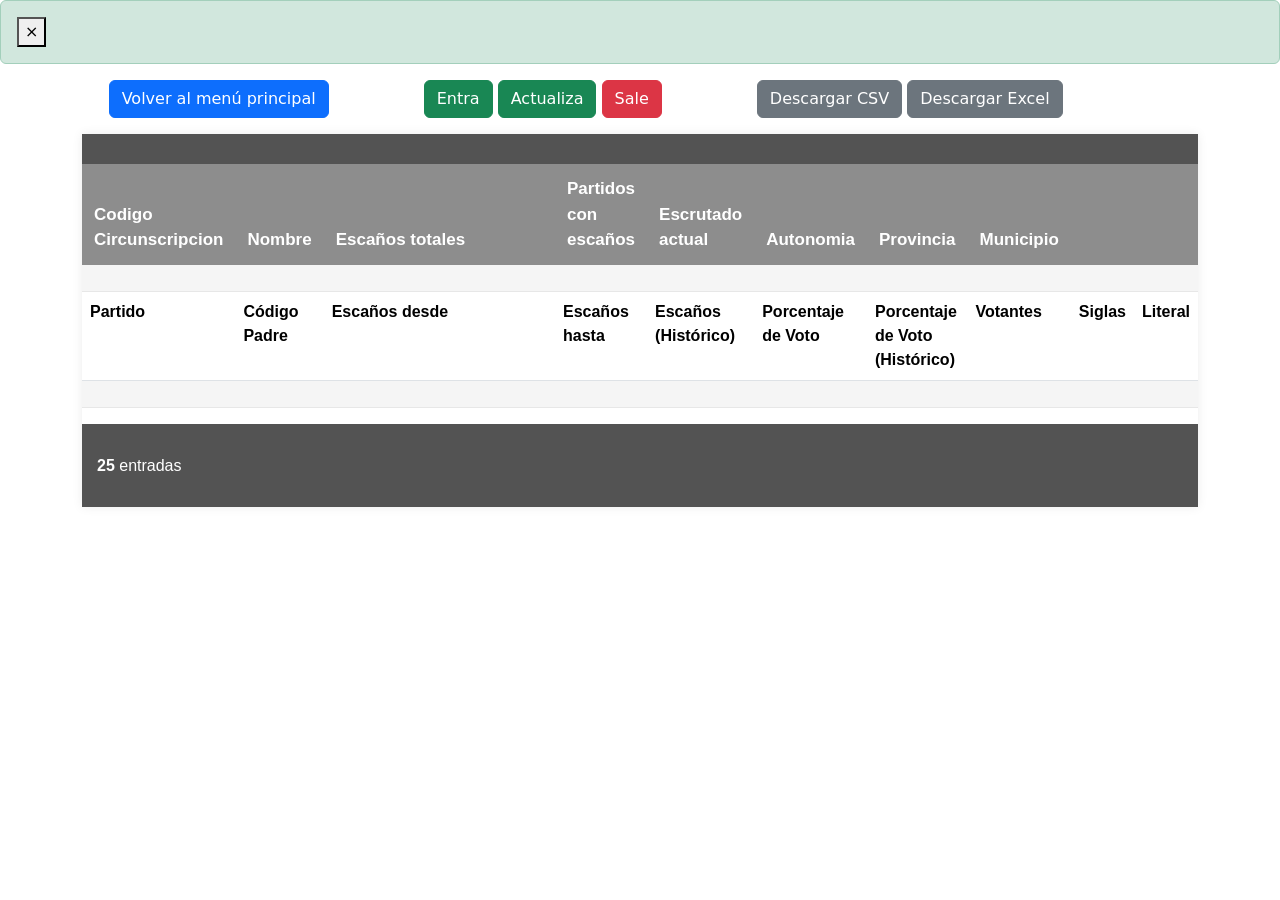
<file: src/main/resources/templates/carmendtos.html>
<!DOCTYPE html>
<html lang="es" xmlns:th="http://www.thymeleaf.org">
<head>
    <meta charset="utf-8">
    <meta name="viewport" content="width=device-width, initial-scale=1">

    <link rel="stylesheet" href="https://cdn.jsdelivr.net/npm/bootstrap@5.2.3/dist/css/bootstrap.min.css"
          integrity="sha384-rbsA2VBKQhggwzxH7pPCaAqO46MgnOM80zW1RWuH61DGLwZJEdK2Kadq2F9CUG65"
          crossorigin="anonymous">
    <link href="../static/css/listas.css" th:href="@{/css/listas.css}" rel="stylesheet"/>
    <title>Carmen DTO</title>
</head>
<body>
<script>
    setTimeout(function() {
        $('.alert').fadeOut('fast');
    }, 2000); // Oculta la alerta después de 2 segundos
</script>
<div th:if="${mensaje}">
    <div class="alert alert-success">
        <button type="button" class="close" data-dismiss="alert">×</button>
        <span th:text="${mensaje}"></span>
    </div>
</div>
<p></p>
<div class="row">
    <div class="col-md-9 offset-md-1">
        <div class="d-flex justify-content-between align-items-center">
            <div class="text-start">
                <button type="button" class="btn btn-primary" onclick="location.href='/'">Volver al menú principal
                </button>
            </div>
            <div>
                <button type="button" class="btn btn-success"
                        th:onclick="'location.href=\'' + @{${ruta} + '/entra'} + '\''">
                    Entra
                </button>
                <button type="button" class="btn btn-success"
                        th:onclick="'location.href=\'' + @{${ruta} + '/actualiza'} + '\''">
                    Actualiza
                </button>
                <button type="button" class="btn btn-danger"
                        th:onclick="'location.href=\'' + @{${ruta} + '/sale'} + '\''">
                    Sale
                </button>
            </div>
            <div>
                <button type="button" class="btn btn-secondary"
                        th:onclick="'location.href=\'' + @{${ruta} + '/csv'} + '\''">
                    Descargar CSV
                </button>
                <button type="button" class="btn btn-secondary"
                        th:onclick="'location.href=\'' + @{${ruta} + '/excel'} + '\''">
                    Descargar Excel
                </button>
            </div>
        </div>
    </div>
</div>
<p></p>
<div class="container">
    <div class="row">
        <div class="col-md-offset-1 col-md-12">
            <div class="panel">
                <div class="panel-heading">
                    <div class="row">
                        <div class="col-sm-12 col-xs-12">
                        </div>
                    </div>
                </div>
                <div class="panel-body table-responsive">
                    <table class="table">
                        <thead>
                        <tr>
                            <th>Codigo Circunscripcion</th>
                            <th>Nombre</th>
                            <th>Escaños totales</th>
                            <th>Partidos con escaños</th>
                            <th>Escrutado actual</th>
                            <th>Autonomia</th>
                            <th>Provincia</th>
                            <th>Municipio</th>
                            <th></th>
                            <th></th>

                        </tr>
                        </thead>

                        <tbody>
                        <tr class="text-uppercase text-success">
                            <td th:text="${carmen.circunscripcion.codigo}"></td>
                            <td th:text="${carmen.circunscripcion.nombreCircunscripcion}"></td>
                            <td th:text="${carmen.circunscripcion.escanios}"></td>
                            <td th:text="${carmen.numPartidos}"></td>
                            <td th:text="${carmen.circunscripcion.escrutado}"></td>
                            <td th:text="${carmen.circunscripcion.codigoComunidad}"></td>
                            <td th:text="${carmen.circunscripcion.codigoProvincia}"></td>
                            <td th:text="${carmen.circunscripcion.codigoMunicipio}"></td>
                            <td></td>
                            <td></td>
                        </tr>
                        <tr>
                            <th>Partido</th>
                            <th>Código Padre</th>
                            <th>Escaños desde</th>
                            <th>Escaños hasta</th>
                            <th>Escaños (Histórico)</th>
                            <th>Porcentaje de Voto</th>
                            <th>Porcentaje de Voto (Histórico)</th>
                            <th>Votantes</th>
                            <th>Siglas</th>
                            <th>Literal</th>
                        </tr>
                        <tr th:each="cp : ${carmen.cpDTO}">
                            <td th:text="${cp.codigoPartido}"></td>
                            <td th:text="${cp.codigoPadre}"></td>
                            <td th:text="${cp.escanos_desde}"></td>
                            <td th:text="${cp.escanos_hasta}"></td>
                            <td th:text="${cp.escanos_hasta_hist}"></td>
                            <td th:text="${cp.porcentajeVoto}"></td>
                            <td th:text="${cp.porcentajeVotoHistorico}"></td>
                            <td th:text="${cp.numVotantes}"></td>
                            <td th:text="${cp.siglas}"></td>
                            <td th:text="${cp.literalPartido}"></td>
                        </tr>
                        </tbody>
                    </table>

                    <div class="panel-footer">
                        <div class="row">
                            <div class="col-sm-6 col-xs-6"><b th:text="${#lists.size(carmen.cpDTO)}">25</b>
                                entradas
                            </div>
                        </div>
                    </div>
                </div>
            </div>
        </div>
    </div>
</div>

<script
        src="https://code.jquery.com/jquery-3.6.4.min.js"
        integrity="sha256-oP6HI9z1XaZNBrJURtCoUT5SUnxFr8s3BzRl+cbzUq8="
        crossorigin="anonymous"></script>
<script src="https://cdn.jsdelivr.net/npm/bootstrap@5.2.3/dist/js/bootstrap.min.js"
        integrity="sha384-cuYeSxntonz0PPNlHhBs68uyIAVpIIOZZ5JqeqvYYIcEL727kskC66kF92t6Xl2V"
        crossorigin="anonymous"></script>
</body>
</html>
</file>
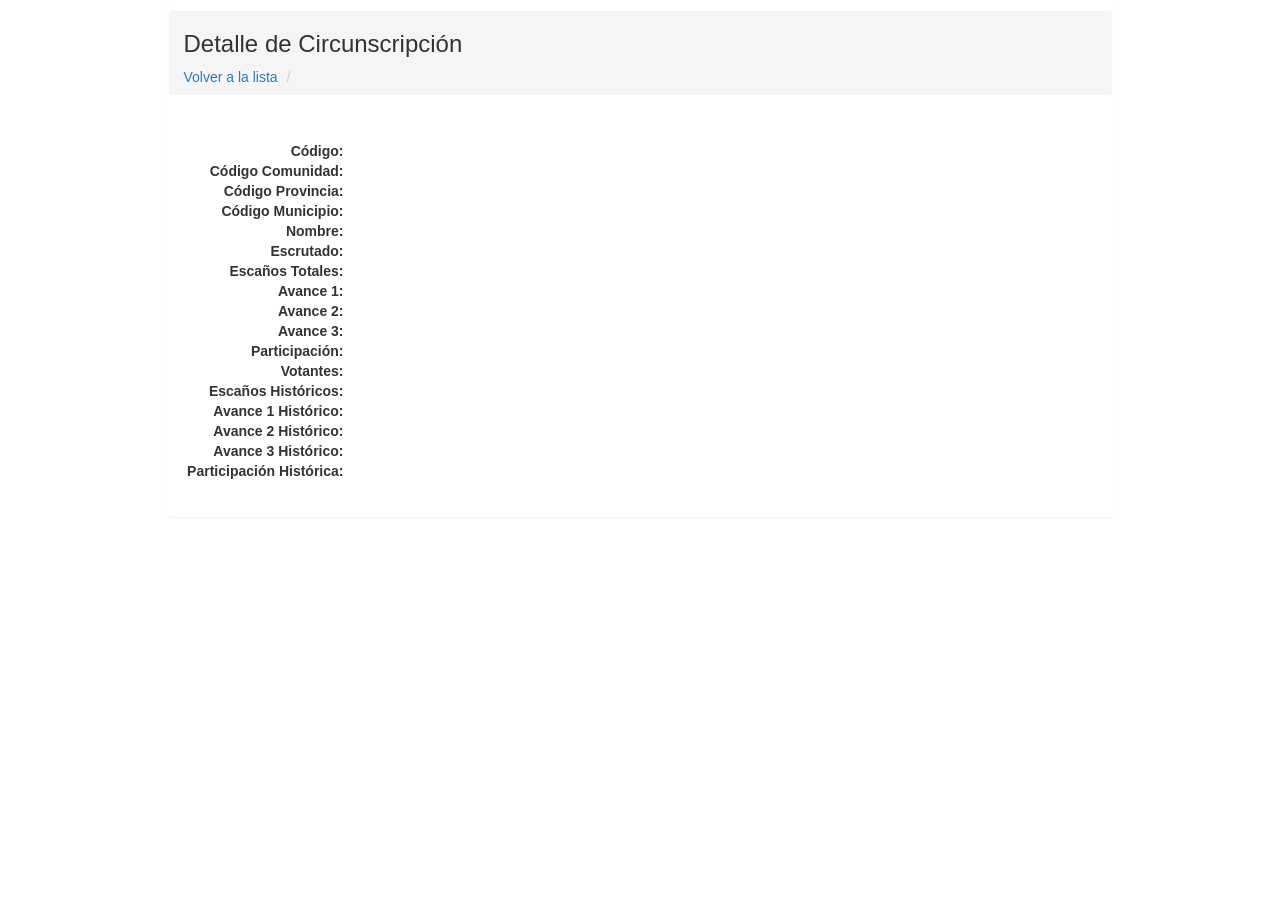
<file: src/main/resources/templates/circunscripcionDetalle.html>
<!DOCTYPE html>
<html lang="en" xmlns:th="http://www.thymeleaf.org">
<head>
    <meta charset="UTF-8">
    <title>Detalle de Circunscripción</title>
    <!-- Bootstrap CSS -->
    <link rel="stylesheet" href="https://maxcdn.bootstrapcdn.com/bootstrap/3.3.7/css/bootstrap.min.css"
          integrity="sha384-BVYiiSIFeK1dGmJRAkycuHAHRg32OmUcww7on3RYdg4Va+PmSTsz/K68vbdEjh4u"
          crossorigin="anonymous">
</head>
<body>
<div class="container">
    <div class="row">
        <div class="col-md-offset-1 col-md-10">
            <div class="panel">
                <div class="panel-heading">
                    <div class="row">
                        <div class="col-sm-12 col-xs-12">
                            <h3>Detalle de Circunscripción</h3>
                        </div>
                        <nav aria-label="breadcrumb">
                            <ol class="breadcrumb">
                                <li class="breadcrumb-item"><a th:href="${referer}" th:if="${referer != null}">Volver a
                                    la lista</a></li>
                                <li class="breadcrumb-item active" aria-current="page"
                                    th:text="${circunscripcion.nombreCircunscripcion}"></li>
                            </ol>
                        </nav>
                    </div>
                </div>
                <div class="panel-body">
                    <dl class="dl-horizontal">
                        <dt>Código:</dt>
                        <dd th:text="${circunscripcion.codigo}"></dd>
                        <dt>Código Comunidad:</dt>
                        <dd th:text="${circunscripcion.codigoComunidad}"></dd>
                        <dt>Código Provincia:</dt>
                        <dd th:text="${circunscripcion.codigoProvincia}"></dd>
                        <dt>Código Municipio:</dt>
                        <dd th:text="${circunscripcion.codigoMunicipio}"></dd>
                        <dt>Nombre:</dt>
                        <dd th:text="${circunscripcion.nombreCircunscripcion}"></dd>
                        <dt>Escrutado:</dt>
                        <dd th:text="${circunscripcion.escrutado}"></dd>
                        <dt>Escaños Totales:</dt>
                        <dd th:text="${circunscripcion.escanios}"></dd>
                        <dt>Avance 1:</dt>
                        <dd th:text="${circunscripcion.avance1}"></dd>
                        <dt>Avance 2:</dt>
                        <dd th:text="${circunscripcion.avance2}"></dd>
                        <dt>Avance 3:</dt>
                        <dd th:text="${circunscripcion.avance3}"></dd>
                        <dt>Participación:</dt>
                        <dd th:text="${circunscripcion.participacion}"></dd>
                        <dt>Votantes:</dt>
                        <dd th:text="${circunscripcion.votantes}"></dd>
                        <dt>Escaños Históricos:</dt>
                        <dd th:text="${circunscripcion.escaniosHistoricos}"></dd>
                        <dt>Avance 1 Histórico:</dt>
                        <dd th:text="${circunscripcion.avance1Hist}"></dd>
                        <dt>Avance 2 Histórico:</dt>
                        <dd th:text="${circunscripcion.avance2Hist}"></dd>
                        <dt>Avance 3 Histórico:</dt>
                        <dd th:text="${circunscripcion.avance3Hist}"></dd>
                        <dt>Participación Histórica:</dt>
                        <dd th:text="${circunscripcion.participacionHist}"></dd>
                    </dl>
                </div>
            </div>
        </div>
    </div>
</div>
</body>
</html>
</file>
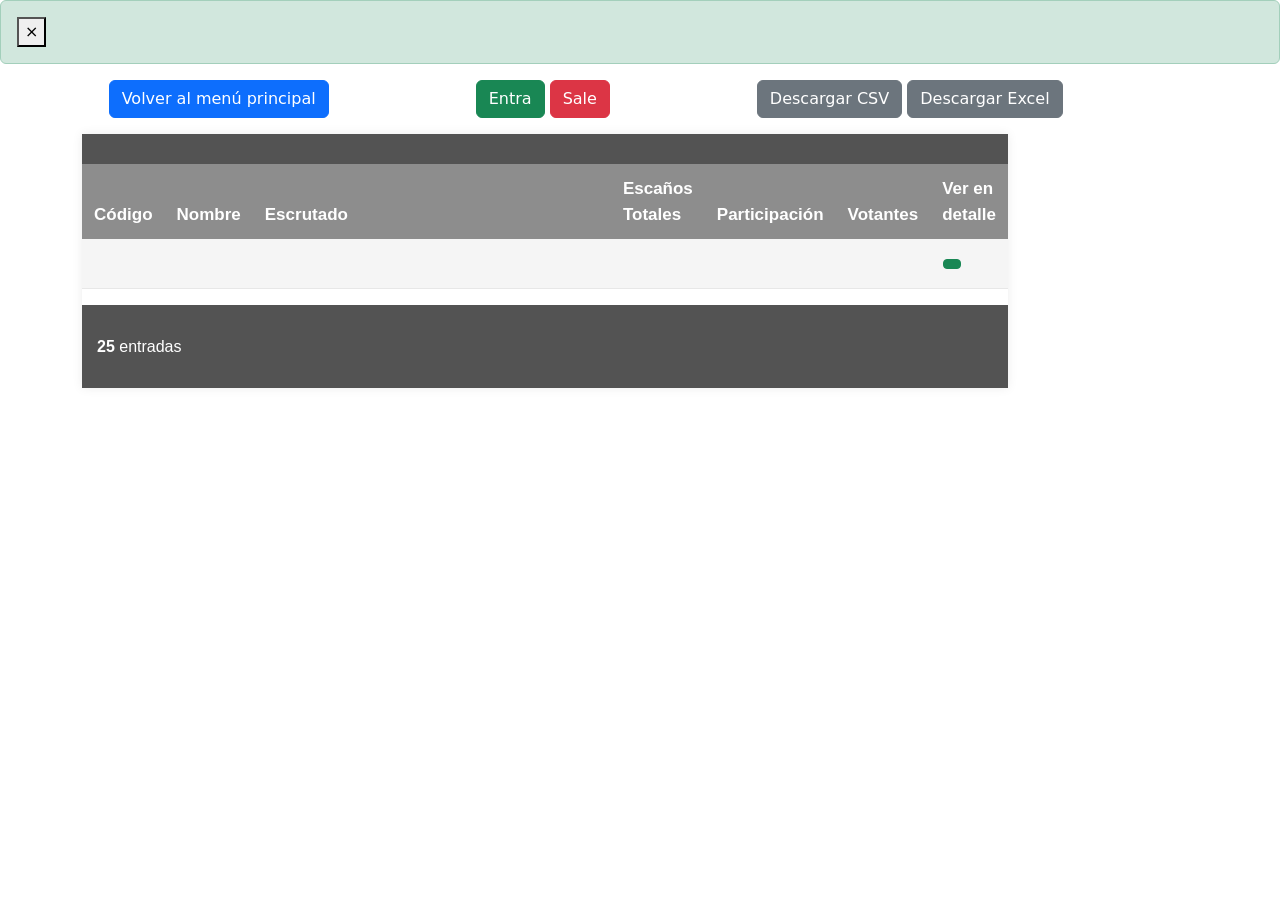
<file: src/main/resources/templates/circunscripciones.html>
<!DOCTYPE html>
<html lang="es" xmlns:th="http://www.thymeleaf.org">
<head>
    <meta http-equiv="Content-Type" content="text/html; charset=UTF-8"/>
    <meta name="viewport" content="width=device-width, initial-scale=1">

    <link rel="stylesheet" href="https://cdn.jsdelivr.net/npm/bootstrap@5.2.3/dist/css/bootstrap.min.css"
          integrity="sha384-rbsA2VBKQhggwzxH7pPCaAqO46MgnOM80zW1RWuH61DGLwZJEdK2Kadq2F9CUG65"
          crossorigin="anonymous">
    <link href="../static/css/listas.css" th:href="@{/css/listas.css}" rel="stylesheet"/>
    <title>Circunscripciones</title>
</head>
<body>
<script>
    setTimeout(function() {
        $('.alert').fadeOut('fast');
    }, 2000); // Oculta la alerta después de 2 segundos





</script>
<div th:if="${mensaje}">
    <div class="alert alert-success">
        <button type="button" class="close" data-dismiss="alert">×</button>
        <span th:text="${mensaje}"></span>
    </div>
</div>
<p></p>
<div class="row">
    <div class="col-md-9 offset-md-1">
        <div class="d-flex justify-content-between align-items-center">
            <div class="text-start">
                <button type="button" class="btn btn-primary" onclick="location.href='/'">Volver al menú principal
                </button>
            </div>
            <div>
                <button type="button" class="btn btn-success">Entra</button>
                <button type="button" class="btn btn-danger">Sale</button>
            </div>
            <div>
                <button type="button" class="btn btn-secondary"
                        onclick="location.href='/autonomicas/circunscripciones/csv';">Descargar CSV
                </button>
                <button type="button" class="btn btn-secondary"
                        onclick="location.href='/autonomicas/circunscripciones/excel';">Descargar Excel
                </button>
            </div>
        </div>
    </div>
</div>
<p></p>
<div class="container">
    <div class="row">
        <div class="col-md-offset-1 col-md-10">
            <div class="panel">
                <div class="panel-heading">
                    <div class="row">
                        <div class="col-sm-12 col-xs-12">
                        </div>
                    </div>
                </div>
                <div class="panel-body table-responsive">
                    <table class="table">
                        <thead>
                        <tr>
                            <th>Código</th>
                            <th>Nombre</th>
                            <th>Escrutado</th>
                            <th>Escaños Totales</th>
                            <th>Participación</th>
                            <th>Votantes</th>
                            <th>Ver en detalle</th>
                        </tr>
                        </thead>

                        <tbody>
                        <tr class="text-uppercase text-success" th:each="circunscripcion : ${circunscripciones}">
                            <td th:text="${circunscripcion.codigo}"></td>
                            <td th:text="${circunscripcion.nombreCircunscripcion}"></td>
                            <td th:text="${circunscripcion.escrutado}"></td>
                            <td th:text="${circunscripcion.escanios}"></td>
                            <td th:text="${circunscripcion.participacion}"></td>
                            <td th:text="${circunscripcion.votantes}"></td>
                            <td>
                                <a th:href="@{/{tipo}/circunscripciones/{codigo}      (codigo=${circunscripcion.codigo}, tipo=${tipo})}"
                                   class="btn btn-sm btn-success"><i class="fa fa-search"></i></a>
                            </td>
                        </tr>
                        </tbody>
                    </table>


                    <div class="panel-footer">
                        <div class="row">
                            <div class="col-sm-6 col-xs-6"><b th:text="${#lists.size(circunscripciones)}">25</b>
                                entradas
                            </div>
                        </div>
                    </div>
                </div>
            </div>
        </div>
    </div>
</div>

<script
        src="https://code.jquery.com/jquery-3.6.4.min.js"
        integrity="sha256-oP6HI9z1XaZNBrJURtCoUT5SUnxFr8s3BzRl+cbzUq8="
        crossorigin="anonymous"></script>
<script src="https://cdn.jsdelivr.net/npm/bootstrap@5.2.3/dist/js/bootstrap.min.js"
        integrity="sha384-cuYeSxntonz0PPNlHhBs68uyIAVpIIOZZ5JqeqvYYIcEL727kskC66kF92t6Xl2V"
        crossorigin="anonymous"></script>
</body>
</html>
</file>
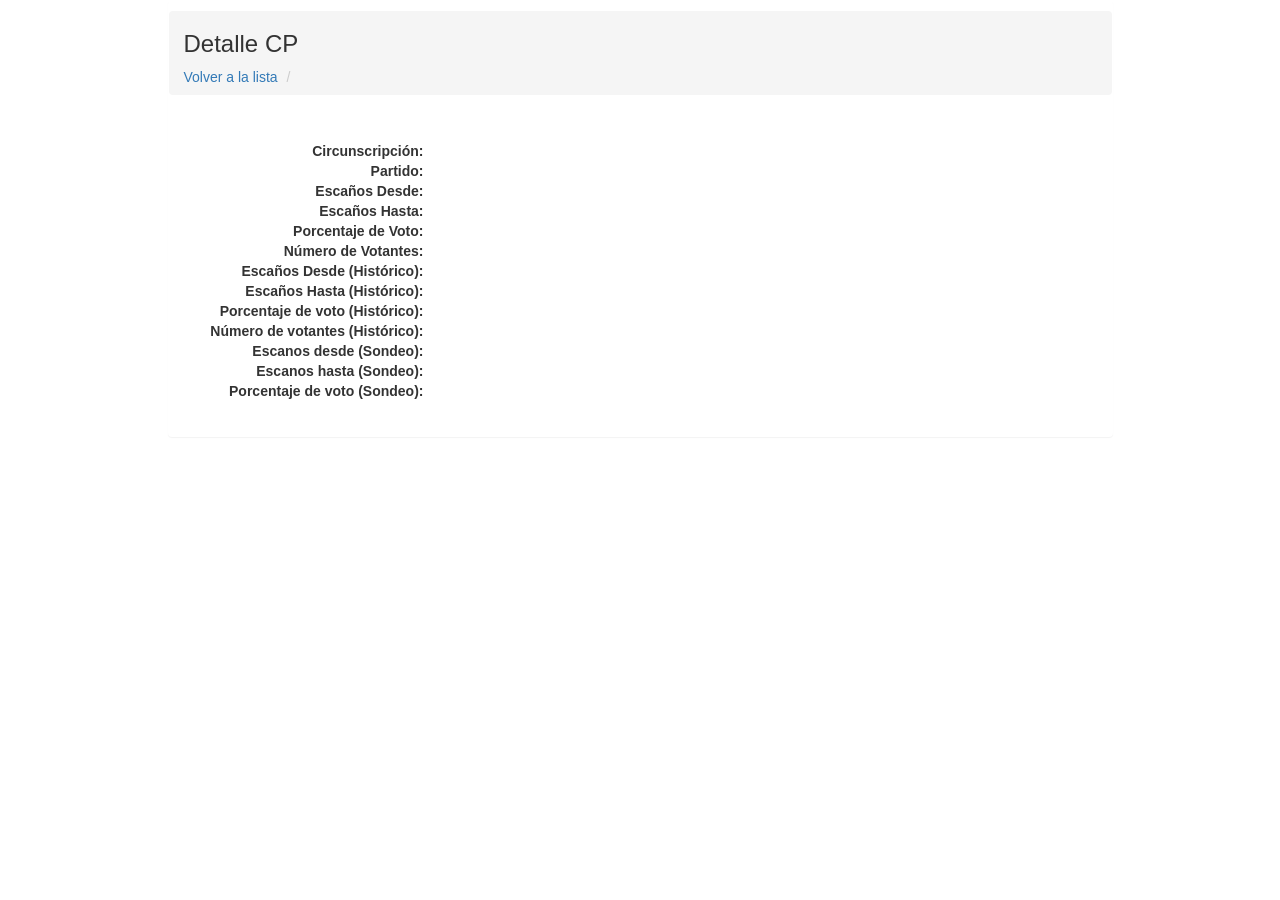
<file: src/main/resources/templates/cpDetalle.html>
<!DOCTYPE html>
<html xmlns:th="http://www.thymeleaf.org">
<head>
    <meta charset="UTF-8"/>
    <title>Detalle de CP</title>
    <link rel="stylesheet" href="https://maxcdn.bootstrapcdn.com/bootstrap/3.3.7/css/bootstrap.min.css"/>
    <script src="https://ajax.googleapis.com/ajax/libs/jquery/3.2.1/jquery.min.js"></script>
    <script src="https://maxcdn.bootstrapcdn.com/bootstrap/3.3.7/js/bootstrap.min.js"></script>
    <style>
        .dl-horizontal dt {
   width: 240px;}
   dl dt {
  margin-right: 20px;}
    </style>
</head>
<body>
<div class="container">
    <div class="row">
        <div class="col-md-offset-1 col-md-10">
            <div class="panel">
                <div class="panel-heading">
                    <div class="row">
                        <div class="col-sm-12 col-xs-12">
                            <h3>Detalle CP</h3>
                        </div>
                        <nav aria-label="breadcrumb">
                            <ol class="breadcrumb">
                                <li class="breadcrumb-item"><a th:href="${referer}" th:if="${referer != null}">Volver a
                                    la lista</a></li>
                                <li class="breadcrumb-item active" aria-current="page"
                                    th:text="${cp.key.circunscripcion}"></li>
                            </ol>
                        </nav>
                    </div>
                </div>
                <div class="panel-body">
                    <dl class="dl-horizontal">
                        <dt>Circunscripción:</dt>
                        <dd th:text="${cp.key.circunscripcion}"></dd>
                        <dt>Partido:</dt>
                        <dd th:text="${cp.key.partido}"></dd>
                        <dt>Escaños Desde:</dt>
                        <dd th:text="${cp.escanos_desde}"></dd>
                        <dt>Escaños Hasta:</dt>
                        <dd th:text="${cp.escanos_hasta}"></dd>
                        <dt>Porcentaje de Voto:</dt>
                        <dd th:text="${cp.porcentajeVoto}"></dd>
                        <dt>Número de Votantes:</dt>
                        <dd th:text="${cp.numVotantes}"></dd>
                        <dt>Escaños Desde (Histórico):</dt>
                        <dd th:text="${cp.escanos_desde_hist}"></dd>
                        <dt>Escaños Hasta (Histórico):</dt>
                        <dd th:text="${cp.escanos_hasta_hist}"></dd>
                        <dt>Porcentaje de voto (Histórico):</dt>
                        <dd th:text="${cp.votantesHistorico}"></dd>
                        <dt>Número de votantes (Histórico):</dt>
                        <dd th:text="${cp.numVotantesHistorico}"></dd>
                        <dt>Escanos desde (Sondeo):</dt>
                        <dd th:text="${cp.escanos_desde_sondeo}"></dd>
                        <dt>Escanos hasta (Sondeo):</dt>
                        <dd th:text="${cp.escanos_hasta_sondeo}"></dd>
                        <dt>Porcentaje de voto (Sondeo):</dt>
                        <dd th:text="${cp.porcentajeVotoSondeo}"></dd>
                    </dl>
                </div>
            </div>
        </div>
    </div>
</div>
</body>
</html>
</file>
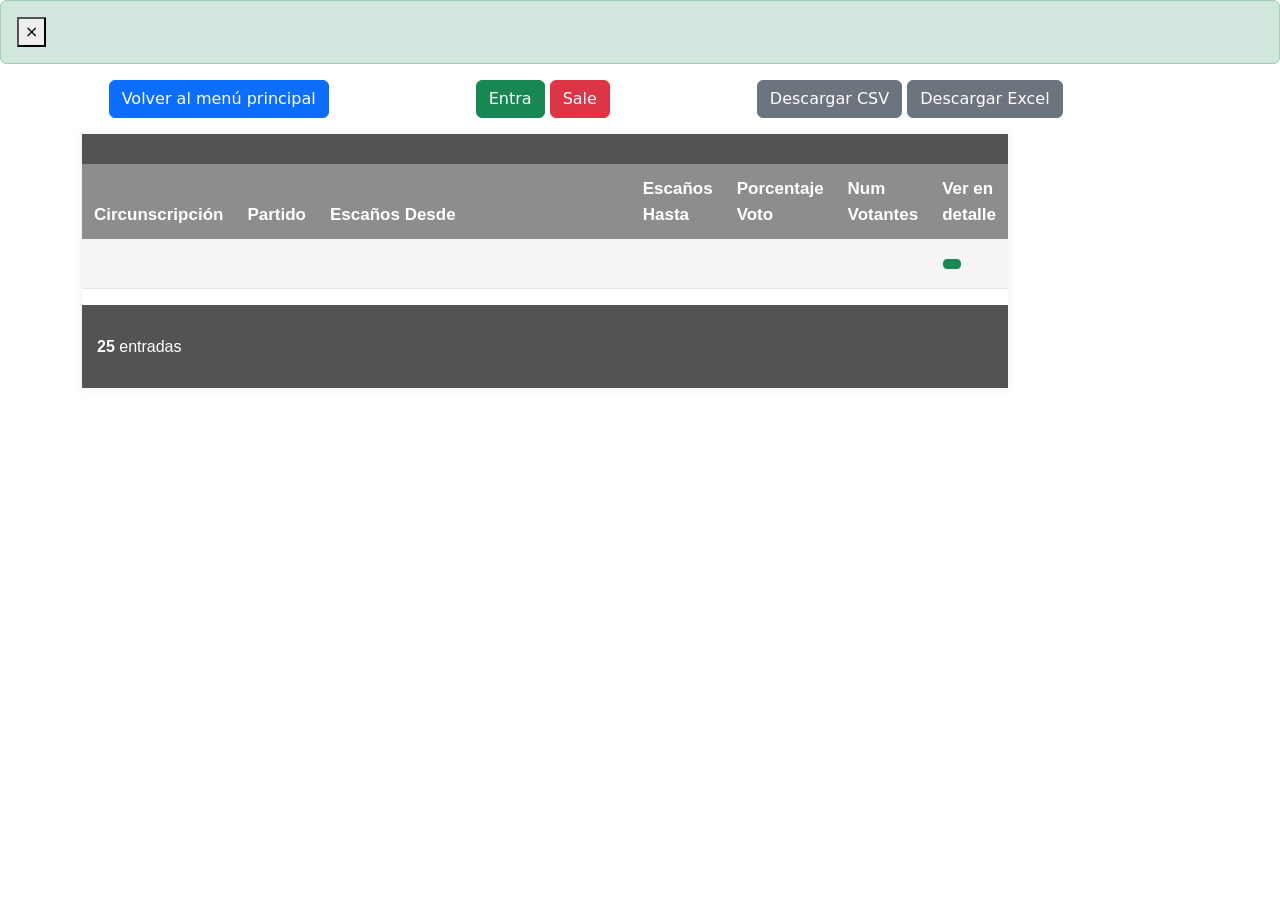
<file: src/main/resources/templates/cps.html>
<!DOCTYPE html>
<html lang="es" xmlns:th="http://www.thymeleaf.org">
<head>
    <meta charset="utf-8">
    <meta name="viewport" content="width=device-width, initial-scale=1">

    <link rel="stylesheet" href="https://cdn.jsdelivr.net/npm/bootstrap@5.2.3/dist/css/bootstrap.min.css"
          integrity="sha384-rbsA2VBKQhggwzxH7pPCaAqO46MgnOM80zW1RWuH61DGLwZJEdK2Kadq2F9CUG65"
          crossorigin="anonymous">
    <link href="../static/css/listas.css" th:href="@{/css/listas.css}" rel="stylesheet"/>
    <title>Cir-Par</title>
</head>
<body>
<script>
    setTimeout(function() {
        $('.alert').fadeOut('fast');
    }, 2000); // Oculta la alerta después de 2 segundos


</script>
<div th:if="${mensaje}">
    <div class="alert alert-success">
        <button type="button" class="close" data-dismiss="alert">×</button>
        <span th:text="${mensaje}"></span>
    </div>
</div>
<p></p>
<div class="row">
    <div class="col-md-9 offset-md-1">
        <div class="d-flex justify-content-between align-items-center">
            <div class="text-start">
                <button type="button" class="btn btn-primary" onclick="location.href='/'">Volver al menú principal
                </button>
            </div>
            <div>
                <button type="button" class="btn btn-success">Entra</button>
                <button type="button" class="btn btn-danger">Sale</button>
            </div>
            <div>
                <button type="button" class="btn btn-secondary"
                        th:onclick="'location.href=\'' + @{${ruta} + '/csv'} + '\''">Descargar CSV
                </button>

                <button type="button" class="btn btn-secondary"
                        th:onclick="'location.href=\'' + @{${ruta} + '/excel'} + '\''">
                    Descargar Excel
                </button>
            </div>
        </div>
    </div>
</div>
<p></p>
<div class="container">
    <div class="row">
        <div class="col-md-offset-1 col-md-10">
            <div class="panel">
                <div class="panel-heading">
                    <div class="row">
                        <div class="col-sm-12 col-xs-12">
                        </div>
                    </div>
                </div>
                <div class="panel-body table-responsive">
                    <table class="table">
                        <thead>
                        <tr>
                            <th>Circunscripción</th>
                            <th>Partido</th>
                            <th>Escaños Desde</th>
                            <th>Escaños Hasta</th>
                            <th>Porcentaje Voto</th>
                            <th>Num Votantes</th>
                            <th>Ver en detalle</th>
                        </tr>
                        </thead>

                        <tbody>
                        <tr class="text-uppercase text-success" th:each="cp : ${cps}">
                            <td th:text="${cp.key.circunscripcion}"></td>
                            <td th:text="${cp.key.partido}"></td>
                            <td th:text="${cp.escanos_desde}"></td>
                            <td th:text="${cp.escanos_hasta}"></td>
                            <td th:text="${cp.porcentajeVoto}"></td>
                            <td th:text="${cp.numVotantes}"></td>
                            <td>
                                <a th:href="@{/{tipo}/cp/{idCircunscripcion}/{idPartido}(idCircunscripcion=${cp.key.circunscripcion},idPartido=${cp.key.partido},tipo=${tipo})}"
                                   class="btn btn-sm btn-success"><i class="fa fa-search"></i></a>
                            </td>
                        </tr>
                        </tbody>
                    </table>

                    <div class="panel-footer">
                        <div class="row">
                            <div class="col-sm-6 col-xs-6"><b th:text="${#lists.size(cps)}">25</b>
                                entradas
                            </div>
                        </div>
                    </div>
                </div>
            </div>
        </div>
    </div>
</div>


<script
        src="https://code.jquery.com/jquery-3.6.4.min.js"
        integrity="sha256-oP6HI9z1XaZNBrJURtCoUT5SUnxFr8s3BzRl+cbzUq8="
        crossorigin="anonymous"></script>
<script src="https://cdn.jsdelivr.net/npm/bootstrap@5.2.3/dist/js/bootstrap.min.js"
        integrity="sha384-cuYeSxntonz0PPNlHhBs68uyIAVpIIOZZ5JqeqvYYIcEL727kskC66kF92t6Xl2V"
        crossorigin="anonymous"></script>
</body>
</html>
</file>
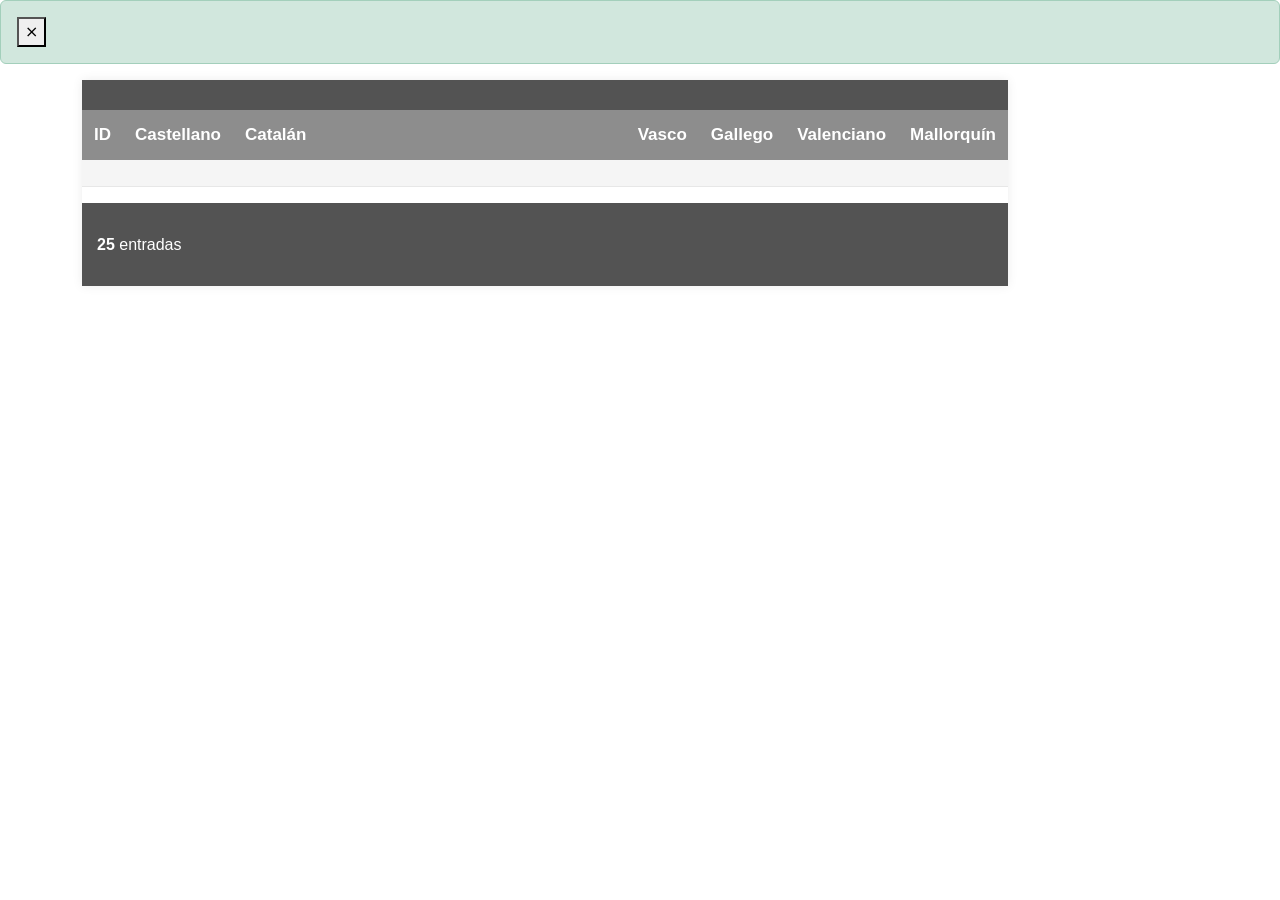
<file: src/main/resources/templates/literales.html>
<!DOCTYPE html>
<html lang="es" xmlns:th="http://www.thymeleaf.org">
<head>
    <meta charset="utf-8">
    <meta name="viewport" content="width=device-width, initial-scale=1">

    <link rel="stylesheet" href="https://cdn.jsdelivr.net/npm/bootstrap@5.2.3/dist/css/bootstrap.min.css"
          integrity="sha384-rbsA2VBKQhggwzxH7pPCaAqO46MgnOM80zW1RWuH61DGLwZJEdK2Kadq2F9CUG65"
          crossorigin="anonymous">
    <link href="../static/css/listas.css" th:href="@{/css/listas.css}" rel="stylesheet"/>
    <title>Literales</title>
</head>
<body>
<script>
    setTimeout(function() {
        $('.alert').fadeOut('fast');
    }, 2000); // Oculta la alerta después de 2 segundos

</script>
<div th:if="${mensaje}">
    <div class="alert alert-success">
        <button type="button" class="close" data-dismiss="alert">×</button>
        <span th:text="${mensaje}"></span>
    </div>
</div>
<p></p>
<div class="container">
    <div class="row">
        <div class="col-md-offset-1 col-md-10">
            <div class="panel">
                <div class="panel-heading">
                    <div class="row">
                        <div class="col-sm-12 col-xs-12">
                        </div>
                    </div>
                </div>
                <div class="panel-body table-responsive">
                    <table class="table">
                        <thead>
                        <tr>
                            <th>ID</th>
                            <th>Castellano</th>
                            <th>Catalán</th>
                            <th>Vasco</th>
                            <th>Gallego</th>
                            <th>Valenciano</th>
                            <th>Mallorquín</th>
                        </tr>
                        </thead>

                        <tbody>
                        <tr class="text-uppercase text-success" th:each="literal : ${literales}">
                            <td th:text="${literal.id}"></td>
                            <td th:text="${literal.castellano}"></td>
                            <td th:text="${literal.catalan}"></td>
                            <td th:text="${literal.vasco}"></td>
                            <td th:text="${literal.gallego}"></td>
                            <td th:text="${literal.valenciano}"></td>
                            <td th:text="${literal.mallorquin}"></td>
                        </tr>
                        </tbody>
                    </table>

                    <div class="panel-footer">
                        <div class="row">
                            <div class="col-sm-6 col-xs-6"><b th:text="${#lists.size(literales)}">25</b>
                                entradas
                            </div>
                        </div>
                    </div>
                </div>
            </div>
        </div>
    </div>
</div>


<script
        src="https://code.jquery.com/jquery-3.6.4.min.js"
        integrity="sha256-oP6HI9z1XaZNBrJURtCoUT5SUnxFr8s3BzRl+cbzUq8="
        crossorigin="anonymous"></script>
<script src="https://cdn.jsdelivr.net/npm/bootstrap@5.2.3/dist/js/bootstrap.min.js"
        integrity="sha384-cuYeSxntonz0PPNlHhBs68uyIAVpIIOZZ5JqeqvYYIcEL727kskC66kF92t6Xl2V"
        crossorigin="anonymous"></script>
</body>
</html>
</file>
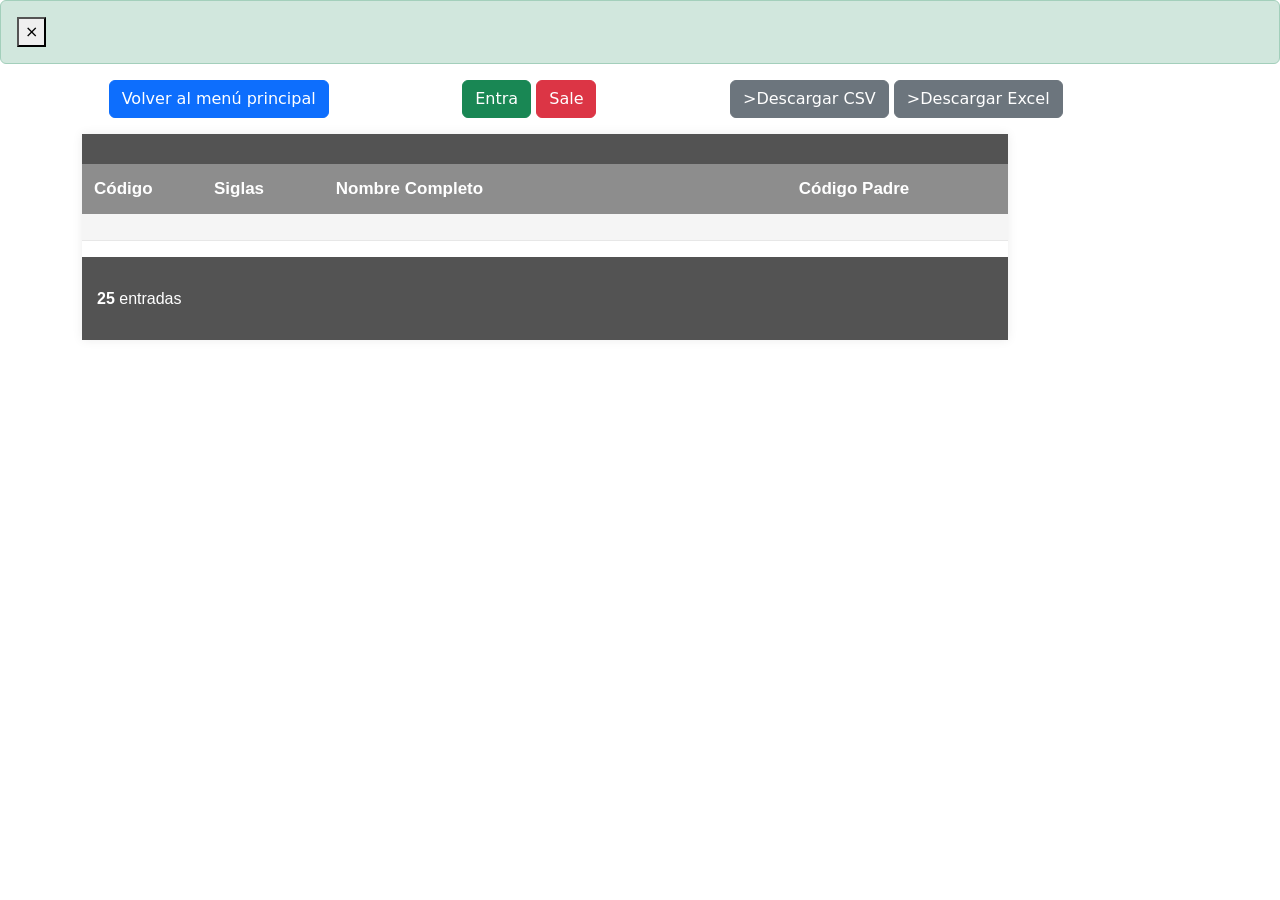
<file: src/main/resources/templates/partidos.html>
<!DOCTYPE html>
<html lang="es" xmlns:th="http://www.thymeleaf.org">
<head>
  <meta charset="utf-8">
  <meta name="viewport" content="width=device-width, initial-scale=1">

  <link rel="stylesheet" href="https://cdn.jsdelivr.net/npm/bootstrap@5.2.3/dist/css/bootstrap.min.css"
        integrity="sha384-rbsA2VBKQhggwzxH7pPCaAqO46MgnOM80zW1RWuH61DGLwZJEdK2Kadq2F9CUG65"
        crossorigin="anonymous">
  <link href="../static/css/listas.css" th:href="@{/css/listas.css}" rel="stylesheet"/>
  <title>Partidos</title>
</head>
<body>
<script>
    setTimeout(function() {
        $('.alert').fadeOut('fast');
    }, 2000); // Oculta la alerta después de 2 segundos
</script>
<div th:if="${mensaje}">
  <div class="alert alert-success">
    <button type="button" class="close" data-dismiss="alert">×</button>
    <span th:text="${mensaje}"></span>
  </div>
</div>
<p></p>
<div class="row">
  <div class="col-md-9 offset-md-1">
    <div class="d-flex justify-content-between align-items-center">
      <div class="text-start">
        <button type="button" class="btn btn-primary" onclick="location.href='/'">Volver al menú principal</button>
      </div>
      <div>
        <button type="button" class="btn btn-success">Entra</button>
        <button type="button" class="btn btn-danger">Sale</button>
      </div>
      <div>
        <button type="button" class="btn btn-secondary" th:onclick="'location.href=\'' + @{${ruta} + '/csv'} + '\''">>Descargar CSV</button>
        <button type="button" class="btn btn-secondary" th:onclick="'location.href=\'' + @{${ruta} + '/excel'} + '\''">>Descargar Excel</button>
      </div>
    </div>
  </div>
</div>
<p></p>
<div class="container">
  <div class="row">
    <div class="col-md-offset-1 col-md-10">
      <div class="panel">
        <div class="panel-heading">
          <div class="row">
            <div class="col-sm-12 col-xs-12">
            </div>
          </div>
        </div>
        <div class="panel-body table-responsive">
          <table class="table">
            <thead>
            <tr>
              <th>Código</th>
              <th>Siglas</th>
              <th>Nombre Completo</th>
              <th>Código Padre</th>
            </tr>
            </thead>

            <tbody>
            <tr class="text-uppercase text-success" th:each="partido : ${partidos}">
              <td th:text="${partido.codigo}"></td>
              <td th:text="${partido.siglas}"></td>
              <td th:text="${partido.nombreCompleto}"></td>
              <td th:text="${partido.codigoPadre}"></td>
            </tr>
            </tbody>
          </table>

          <div class="panel-footer">
            <div class="row">
              <div class="col-sm-6 col-xs-6"><b th:text="${#lists.size(partidos)}">25</b>
                entradas
              </div>
            </div>
          </div>
        </div>
      </div>
    </div>
  </div>
</div>


<script
        src="https://code.jquery.com/jquery-3.6.4.min.js"
        integrity="sha256-oP6HI9z1XaZNBrJURtCoUT5SUnxFr8s3BzRl+cbzUq8="
        crossorigin="anonymous"></script>
<script src="https://cdn.jsdelivr.net/npm/bootstrap@5.2.3/dist/js/bootstrap.min.js"
        integrity="sha384-cuYeSxntonz0PPNlHhBs68uyIAVpIIOZZ5JqeqvYYIcEL727kskC66kF92t6Xl2V"
        crossorigin="anonymous"></script>
</body>
</html>
</file>
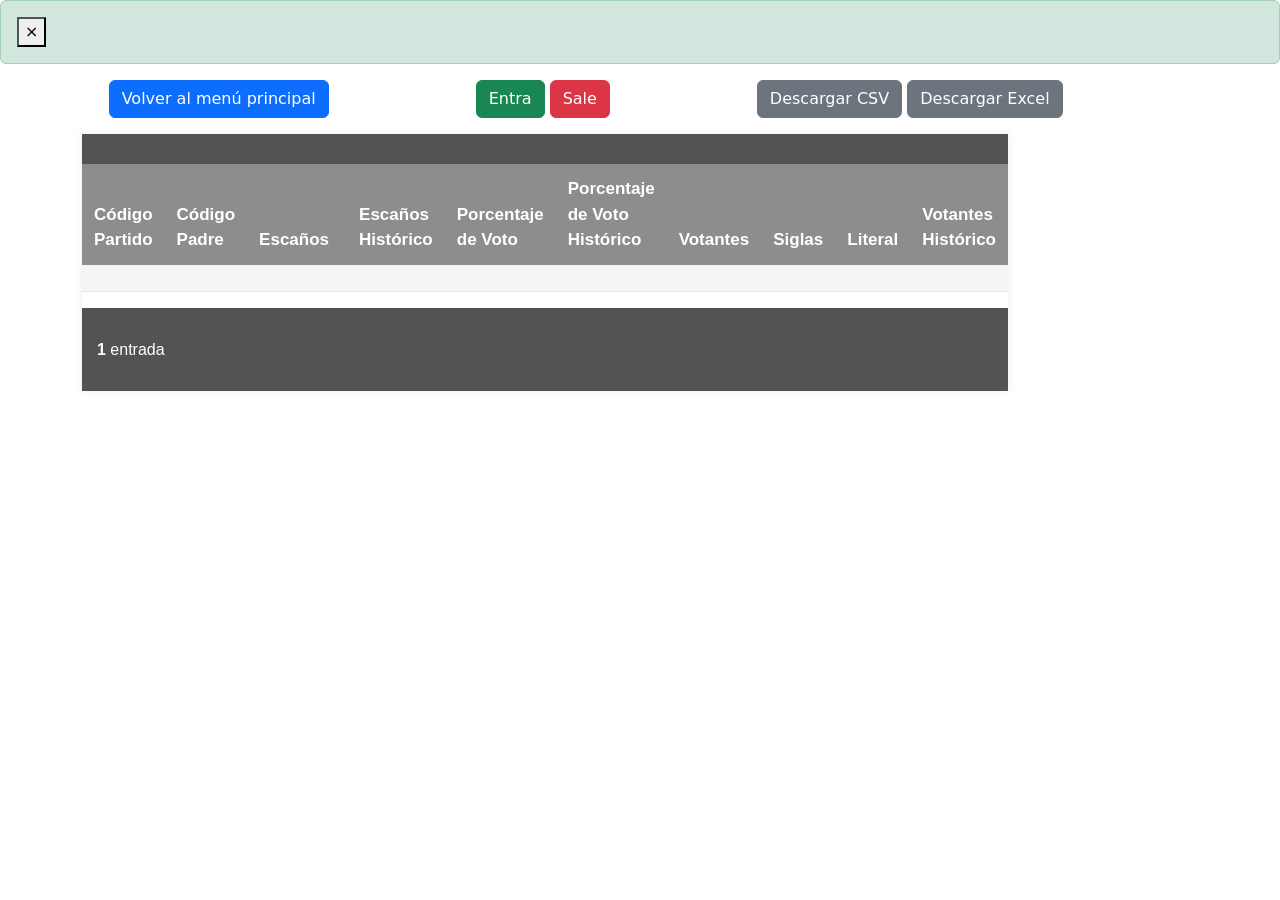
<file: src/main/resources/templates/sede.html>
<!DOCTYPE html>
<html lang="es" xmlns:th="http://www.thymeleaf.org">
<head>
    <meta charset="utf-8">
    <meta name="viewport" content="width=device-width, initial-scale=1">

    <link rel="stylesheet" href="https://cdn.jsdelivr.net/npm/bootstrap@5.2.3/dist/css/bootstrap.min.css"
          integrity="sha384-rbsA2VBKQhggwzxH7pPCaAqO46MgnOM80zW1RWuH61DGLwZJEdK2Kadq2F9CUG65"
          crossorigin="anonymous">
    <link href="../static/css/listas.css" th:href="@{/css/listas.css}" rel="stylesheet"/>
    <title>Partidos</title>
</head>
<body>
<script>
    setTimeout(function() {
        $('.alert').fadeOut('fast');
    }, 2000); // Oculta la alerta después de 2 segundos

</script>
<div th:if="${mensaje}">
    <div class="alert alert-success">
        <button type="button" class="close" data-dismiss="alert">×</button>
        <span th:text="${mensaje}"></span>
    </div>
</div>
<p></p>
<div class="row">
    <div class="col-md-9 offset-md-1">
        <div class="d-flex justify-content-between align-items-center">
            <div class="text-start">
                <button type="button" class="btn btn-primary" onclick="location.href='/'">Volver al menú principal
                </button>
            </div>
            <div>
                <button type="button" class="btn btn-success">Entra</button>
                <button type="button" class="btn btn-danger">Sale</button>
            </div>
            <div>
                <button type="button" class="btn btn-secondary"
                        th:onclick="'location.href=\'' + @{${ruta} + '/csv'} + '\''">
                    Descargar CSV
                </button>
                <button type="button" class="btn btn-secondary"
                        th:onclick="'location.href=\'' + @{${ruta} + '/excel'} + '\''">
                    Descargar Excel
                </button>
            </div>
        </div>
    </div>
</div>
<p></p>
<div class="container">
    <div class="row">
        <div class="col-md-offset-1 col-md-10">
            <div class="panel">
                <div class="panel-heading">
                    <div class="row">
                        <div class="col-sm-12 col-xs-12">
                        </div>
                    </div>
                </div>
                <div class="panel-body table-responsive">
                    <table class="table">
                        <thead>
                        <tr>
                            <th>Código Partido</th>
                            <th>Código Padre</th>
                            <th>Escaños</th>
                            <th>Escaños Histórico</th>
                            <th>Porcentaje de Voto</th>
                            <th>Porcentaje de Voto Histórico</th>
                            <th>Votantes</th>
                            <th>Siglas</th>
                            <th>Literal</th>
                            <th>Votantes Histórico</th>
                        </tr>
                        </thead>

                        <tbody>
                        <tr class="text-uppercase text-success">
                            <td th:text="${sede.codigoPartido}"></td>
                            <td th:text="${sede.codigoPadre}"></td>
                            <td th:text="${sede.escanos_hasta}"></td>
                            <td th:text="${sede.escanos_hist}"></td>
                            <td th:text="${sede.porcentajeVoto}"></td>
                            <td th:text="${sede.porcentajeVotoHistorico}"></td>
                            <td th:text="${sede.numVotantes}"></td>
                            <td th:text="${sede.siglas}"></td>
                            <td th:text="${sede.literalPartido}"></td>
                            <td th:text="${sede.numVotantes_hist}"></td>
                        </tr>
                        </tbody>
                    </table>

                    <div class="panel-footer">
                        <div class="row">
                            <div class="col-sm-6 col-xs-6"><b>1</b>
                                entrada
                            </div>
                        </div>
                    </div>
                </div>
            </div>
        </div>
    </div>
</div>


<script
        src="https://code.jquery.com/jquery-3.6.4.min.js"
        integrity="sha256-oP6HI9z1XaZNBrJURtCoUT5SUnxFr8s3BzRl+cbzUq8="
        crossorigin="anonymous"></script>
<script src="https://cdn.jsdelivr.net/npm/bootstrap@5.2.3/dist/js/bootstrap.min.js"
        integrity="sha384-cuYeSxntonz0PPNlHhBs68uyIAVpIIOZZ5JqeqvYYIcEL727kskC66kF92t6Xl2V"
        crossorigin="anonymous"></script>
</body>
</html>
</file>
